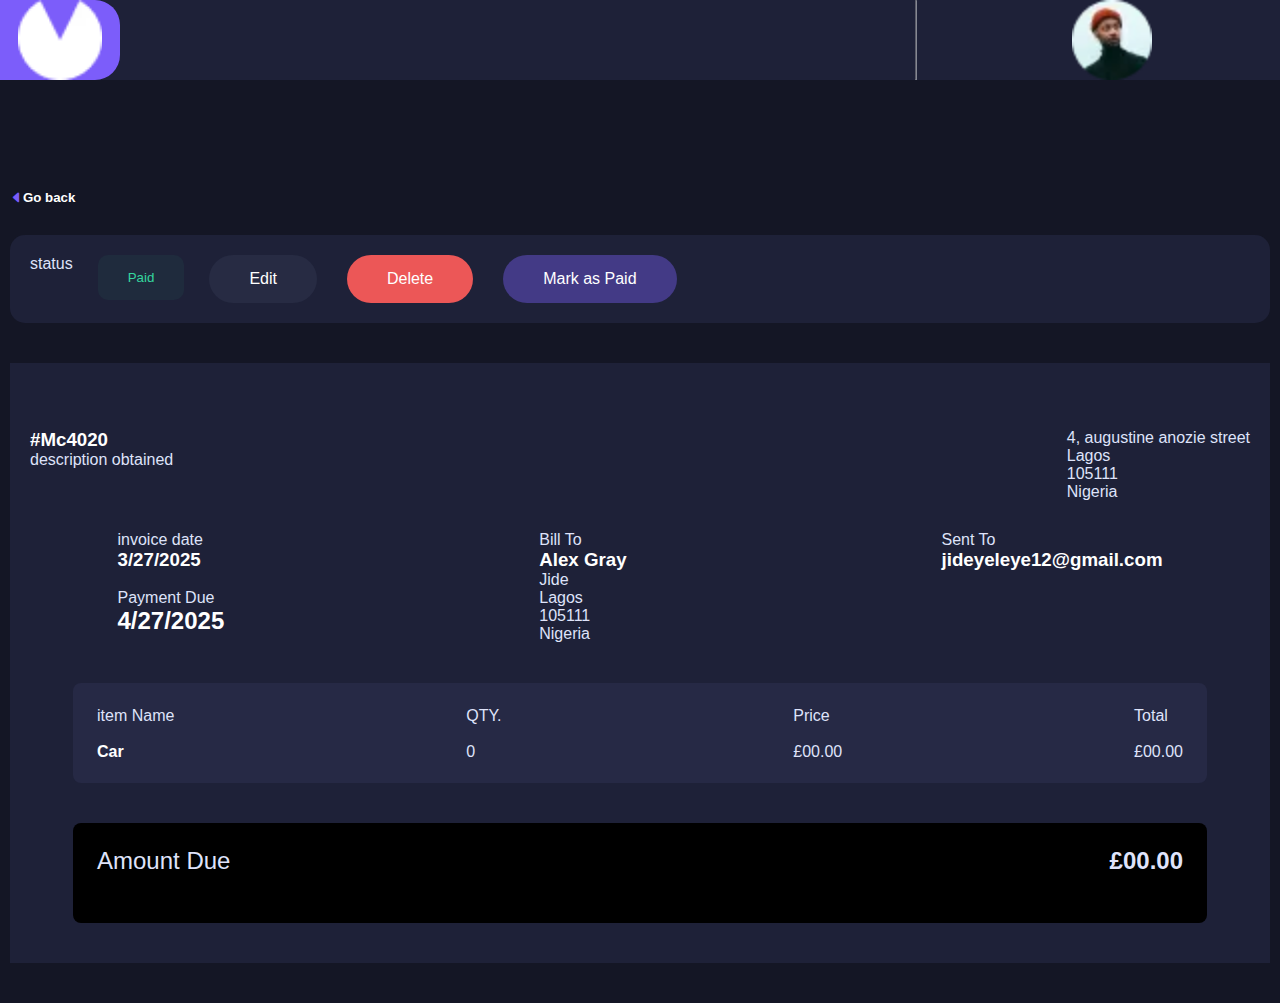
<file: jide.html>
<!DOCTYPE html>
<html lang="en">
  <head>
    <meta charset="UTF-8" />
    <meta name="viewport" content="width=device-width, initial-scale=1.0" />
    <title>Invoices</title>
    <link rel="stylesheet" href="./invoice-global.css" />
    <link rel="stylesheet" href="./global.css" />
    <link
      rel="stylesheet"
      href="https://cdn.jsdelivr.net/npm/bootstrap-icons@1.11.3/font/bootstrap-icons.min.css"
    />
  </head>
  <body>
    <div class="content">
      <div class="first-image">
        <img src="./image.webp" alt="" />
      </div>
      <!-- <i id="theme" class="bi bi-sun"></i> -->
      <hr />
      <div class="profile">
        <img src="./image copy.webp" alt="" />
      </div>
    </div>

    <div class="wrapper">
      <a href="index.html"
        ><h5><i class="bi bi-caret-left-fill"></i>Go back</h5></a
      >
      <div class="btn-flex">
        <div><p>status</p></div>
        <div><button class="table-button">Paid</button></div>
        <div class="btn-lg-flex">
          <div><button class="button-sm">Edit</button></div>
          <div><button class="button-md">Delete</button></div>
          <div><button class="button-lg">Mark as Paid</button></div>
        </div>
      </div>
      <div class="body">
        <br /><br />
        <div class="body-flex">
          <div>
            <h3>#Mc4020</h3>
            <p>description obtained</p>
          </div>
          <div>
            <div><p>4, augustine anozie street</p></div>
            <div><p>Lagos</p></div>
            <div><p>105111</p></div>
            <div><p>Nigeria</p></div>
          </div>
        </div>
        <div class="body-flex-2">
          <div>
            <p>invoice date</p>
            <h3>3/27/2025</h3>
            <br />
            <p>Payment Due</p>
            <h2>4/27/2025</h2>
          </div>
          <div>
            <p>Bill To</p>
            <h3>Alex Gray</h3>
            <p>Jide</p>
            <p>Lagos</p>
            <p>105111</p>
            <p>Nigeria</p>
          </div>
          <div>
            <p>Sent To</p>
            <h3>jideyeleye12@gmail.com</h3>
          </div>
        </div>
        <div class="last-flex">
          <div>
            <p>item Name</p>
            <br />
            <h4>Car</h4>
          </div>
          <div>
            <p>QTY.</p>
            <br />
            <p>0</p>
          </div>
          <div>
            <p>Price</p>
            <br />
            <p>£00.00</p>
          </div>
          <div>
            <p>Total</p>
            <br />
            <p>£00.00</p>
          </div>
        </div>
        <div class="button-flex">
          <div>Amount Due</div>
          <div><h4>£00.00</h4></div>
        </div>
      </div>
    </div>
  </body>
</html>
</file>
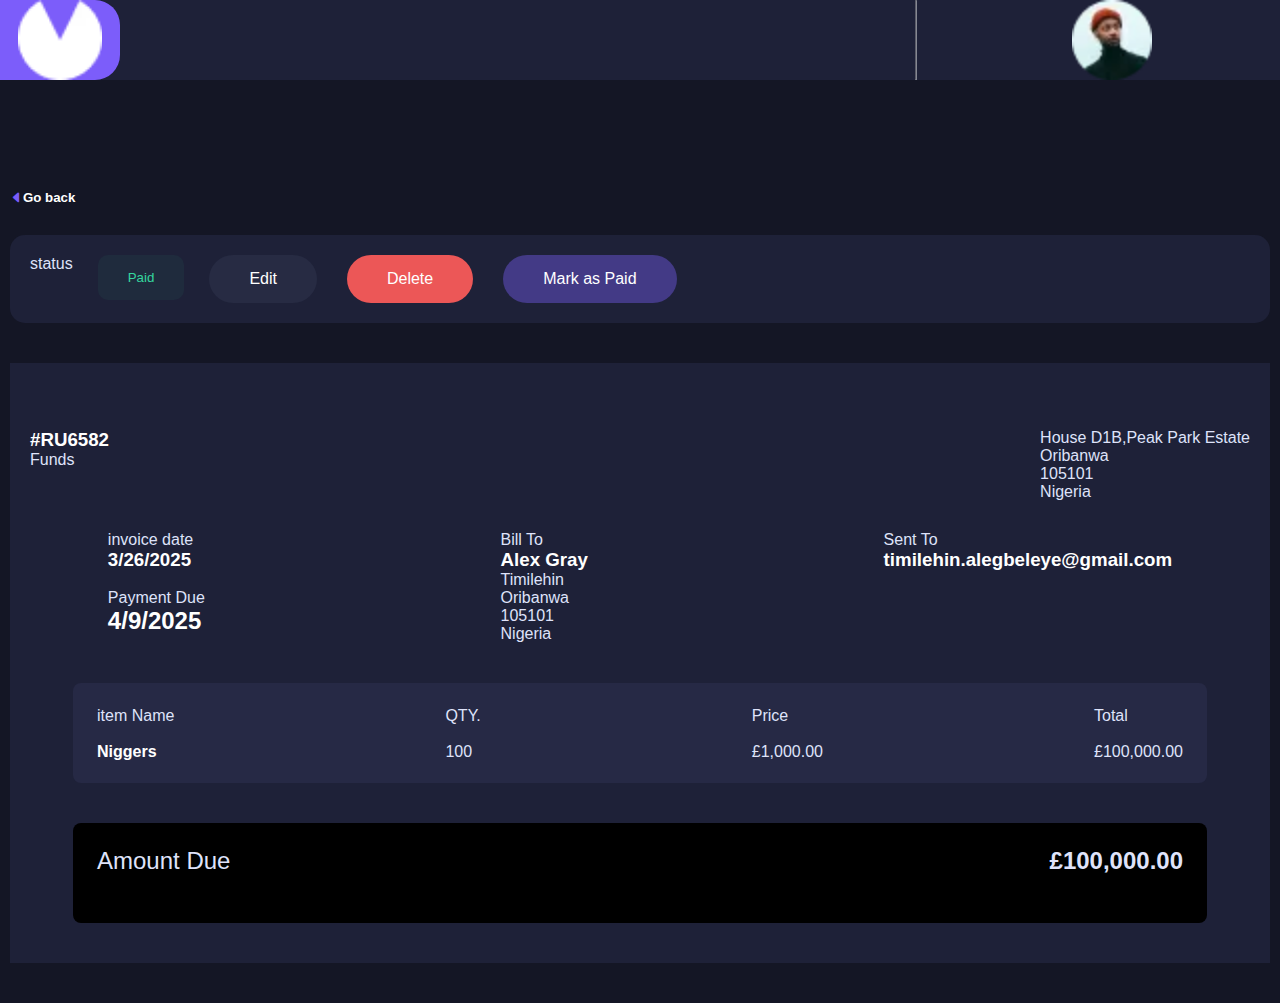
<file: Timilehin.html>
<!DOCTYPE html>
<html lang="en">
  <head>
    <meta charset="UTF-8" />
    <meta name="viewport" content="width=device-width, initial-scale=1.0" />
    <title>Invoices</title>
    <link rel="stylesheet" href="./invoice-global.css" />
    <link rel="stylesheet" href="./global.css" />
    <link
      rel="stylesheet"
      href="https://cdn.jsdelivr.net/npm/bootstrap-icons@1.11.3/font/bootstrap-icons.min.css"
    />
  </head>
  <body>
    <div class="content">
      <div class="first-image">
        <img src="./image.webp" alt="" />
      </div>
      <!-- <i id="theme" class="bi bi-sun"></i> -->
      <hr />
      <div class="profile">
        <img src="./image copy.webp" alt="" />
      </div>
    </div>

    <div class="wrapper">
      <a href="./index.html"
        ><h5><i class="bi bi-caret-left-fill"></i>Go back</h5></a
      >
      <div class="btn-flex">
        <div><p>status</p></div>
        <div><button class="table-button">Paid</button></div>
        <div class="btn-lg-flex">
          <div><button class="button-sm">Edit</button></div>
          <div><button class="button-md">Delete</button></div>
          <div><button class="button-lg">Mark as Paid</button></div>
        </div>
      </div>
      <div class="body">
        <br /><br />
        <div class="body-flex">
          <div>
            <h3>#RU6582</h3>
            <p>Funds</p>
          </div>
          <div>
            <div><p>House D1B,Peak Park Estate</p></div>
            <div><p>Oribanwa</p></div>
            <div><p>105101</p></div>
            <div><p>Nigeria</p></div>
          </div>
        </div>
        <div class="body-flex-2">
          <div>
            <p>invoice date</p>
            <h3>3/26/2025</h3>
            <br />
            <p>Payment Due</p>
            <h2>4/9/2025</h2>
          </div>
          <div>
            <p>Bill To</p>
            <h3>Alex Gray</h3>
            <p>Timilehin</p>
            <p>Oribanwa</p>
            <p>105101</p>
            <p>Nigeria</p>
          </div>
          <div>
            <p>Sent To</p>
            <h3>timilehin.alegbeleye@gmail.com</h3>
          </div>
        </div>
        <div class="last-flex">
          <div>
            <p>item Name</p>
            <br />
            <h4>Niggers</h4>
          </div>
          <div>
            <p>QTY.</p>
            <br />
            <p>100</p>
          </div>
          <div>
            <p>Price</p>
            <br />
            <p>£1,000.00</p>
          </div>
          <div>
            <p>Total</p>
            <br />
            <p>£100,000.00</p>
          </div>
        </div>
        <div class="button-flex">
          <div>Amount Due</div>
          <div><h4>£100,000.00</h4></div>
        </div>
      </div>
    </div>
  </body>
</html>
</file>
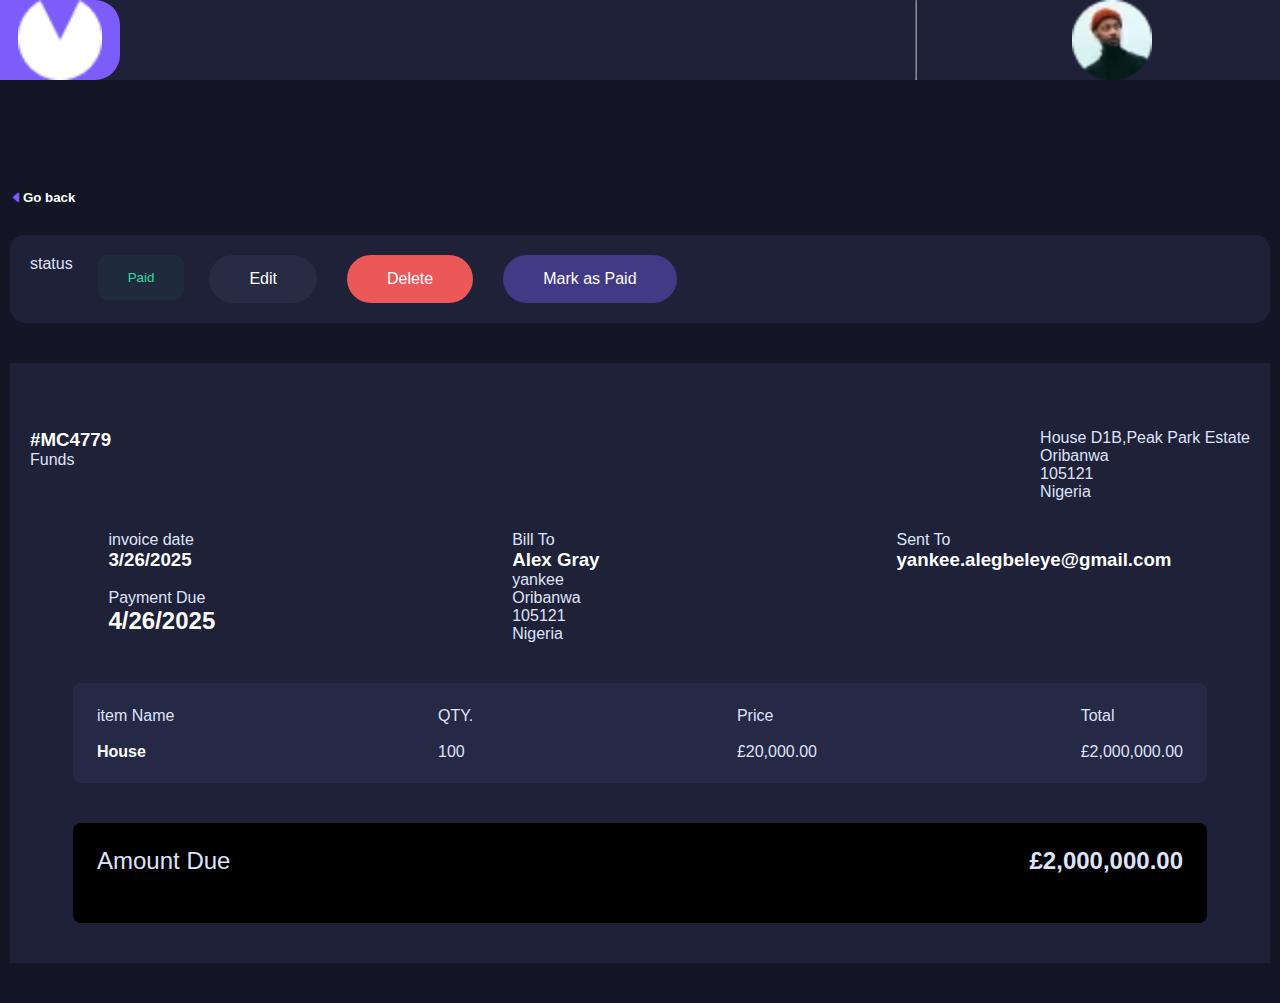
<file: yankee.html>
<!DOCTYPE html>
<html lang="en">
  <head>
    <meta charset="UTF-8" />
    <meta name="viewport" content="width=device-width, initial-scale=1.0" />
    <title>Invoices</title>
    <link rel="stylesheet" href="./invoice-global.css" />
    <link rel="stylesheet" href="./global.css" />
    <link
      rel="stylesheet"
      href="https://cdn.jsdelivr.net/npm/bootstrap-icons@1.11.3/font/bootstrap-icons.min.css"
    />
  </head>
  <body>
    <div class="content">
      <div class="first-image">
        <img src="./image.webp" alt="" />
      </div>
      <!-- <i id="theme" class="bi bi-sun"></i> -->
      <hr />
      <div class="profile">
        <img src="./image copy.webp" alt="" />
      </div>
    </div>

    <div class="wrapper">
      <a href="./index.html"
        ><h5><i class="bi bi-caret-left-fill"></i>Go back</h5></a
      >
      <div class="btn-flex">
        <div><p>status</p></div>
        <div><button class="table-button">Paid</button></div>
        <div class="btn-lg-flex">
          <div><button class="button-sm">Edit</button></div>
          <div><button class="button-md">Delete</button></div>
          <div><button class="button-lg">Mark as Paid</button></div>
        </div>
      </div>
      <div class="body">
        <br /><br />
        <div class="body-flex">
          <div>
            <h3>#MC4779</h3>
            <p>Funds</p>
          </div>
          <div>
            <div><p>House D1B,Peak Park Estate</p></div>
            <div><p>Oribanwa</p></div>
            <div><p>105121</p></div>
            <div><p>Nigeria</p></div>
          </div>
        </div>
        <div class="body-flex-2">
          <div>
            <p>invoice date</p>
            <h3>3/26/2025</h3>
            <br />
            <p>Payment Due</p>
            <h2>4/26/2025</h2>
          </div>
          <div>
            <p>Bill To</p>
            <h3>Alex Gray</h3>
            <p>yankee</p>
            <p>Oribanwa</p>
            <p>105121</p>
            <p>Nigeria</p>
          </div>
          <div>
            <p>Sent To</p>
            <h3>yankee.alegbeleye@gmail.com</h3>
          </div>
        </div>
        <div class="last-flex">
          <div>
            <p>item Name</p>
            <br />
            <h4>House</h4>
          </div>
          <div>
            <p>QTY.</p>
            <br />
            <p>100</p>
          </div>
          <div>
            <p>Price</p>
            <br />
            <p>£20,000.00</p>
          </div>
          <div>
            <p>Total</p>
            <br />
            <p>£2,000,000.00</p>
          </div>
        </div>
        <div class="button-flex">
          <div>Amount Due</div>
          <div><h4>£2,000,000.00</h4></div>
        </div>
      </div>
    </div>
  </body>
</html>
</file>
<file: invoice-global.css>
* {
  margin: 0;
  padding: 0;
  box-sizing: border-box;
}
body {
  padding: 20px 0;
  font-family: Arial, sans-serif;
  color: var(--secondary-color);
  background-color: rgb(20, 22, 37);
}
.content {
  display: var(--card-display);
  flex-direction: var(--card-flex-direction);
  justify-content: var(--card-justify-content);
  width: var(--card-width);
  top: 0;
  opacity: 1;
  z-index: 2;
  height: 80px;
  position: fixed;
  background-color: rgb(30, 33, 56);
}
.first-image {
  display: var(--card-display);
  justify-content: center;
  width: 120px;
  height: 100%;
  align-items: var(--card-align-item);
  background-color: var(--main-color);
  border-top-right-radius: var(--card-border-radius);
  border-bottom-right-radius: var(--card-border-radius);
}
a {
  text-decoration: none;
  color: var(--secondary-color);
}
a:hover {
  color: rgb(223, 227, 250);
}
i {
  color: var(--main-color);
  word-spacing: 3rem;
}
hr {
  display: var(--card-display);
  flex-direction: column;
  opacity: 0.5;
  margin-left: 50%;
}
.profile {
  display: var(--card-display);
  justify-content: center;
  align-items: var(--card-align-item);
  margin-right: 10%;
}
.wrapper {
  padding: 20px 10px;
  margin-top: 150px;
  width: 100%;
  height: auto;
}
.btn-flex {
  display: var(--card-display);
  padding: 20px 20px;
  align-items: var(--card-align-item);
  gap: 25px;
  margin-top: 30px;
  width: auto;
  height: auto;
  border-radius: 15px;
  background-color: rgb(30, 33, 56);
}
.btn-lg-flex {
  display: var(--card-display);
  gap: 30px;
}
p {
  color: rgb(223, 227, 250);
}
.table-button {
  background-color: rgb(31, 43, 61);
  color: rgb(53, 214, 159);
  border: none;
  padding: 15px 30px;
  border-radius: 10px;
  cursor: pointer;
}
.button-sm,
.button-md,
.button-lg {
  border: none;
  font-size: 1rem;
  padding: 15px 40px;
  cursor: pointer;
  background-color: rgb(39, 43, 67);
  color: var(--secondary-color);
  border-radius: var(--card-border-radius);
}
.button-md {
  background-color: rgb(236, 87, 87);
}
.button-lg {
  background-color: rgb(67, 58, 134);
}
.body {
  width: auto;
  height: 600px;
  background-color: rgb(30, 33, 56);
  margin-top: 40px;
}
.body-flex {
  display: var(--card-display);
  align-items: var(--card-align-item);
  flex-direction: var(--card-flex-direction);
  padding: 30px 20px;
  justify-content: var(--card-justify-content);
}
.body-flex-2 {
  display: var(--card-display);
  flex-direction: var(--card-flex-direction);
  gap: 100px;
  align-items: var(--card-align-item);
  justify-content: space-around;
}
.last-flex,
.button-flex {
  display: var(--card-display);
  padding: 20px 20px;
  align-items: var(--card-align-item);
  justify-content: var(--card-justify-content);
  margin-top: 40px;
  width: 90%;
  margin-left: auto;
  padding: 1.5rem;
  border: 0 solid;
  margin-right: auto;
  height: 100px;
  border-radius: 8px;
  background-color: rgb(38, 41, 69);
}
.button-flex {
  background-color: #000;
  font-size: 1.5rem;
  color: rgb(223, 227, 250);
}
@media (max-width: 700px) {
  .btn-flex,
  .btn-lg-flex,
  .body-flex,
  .body-flex-2,
  .last-flex,
  .button-flex,
  .body {
    flex-direction: column;
    align-items: start;
    padding: 5px 10px;
    width: auto;
    height: auto;
  }
}
</file>
<file: global.css>
* {
  margin: 0;
  padding: 0;
  box-sizing: border-box;
}
:root {
  --main-color: #7c5dfa;
  --secondary-color: #fff;
  --background-color: rgb(20, 22, 37);
  --text-color: rgb(223, 227, 250);
  --card-background-color: rgb(30, 33, 56);
  --card-border-radius: 25px;
  --card-padding: 20px;
  --card-margin: 20px;
  --card-width: 100%;
  --card-height: auto;
  --card-display: flex;
  --card-flex-direction: row;
  --card-justify-content: space-between;
  --card-align-items: center;
  --card-gap: 20px;
  --card-background-color-2: rgb(31, 43, 61);
  --card-background-color-3: rgb(39, 43, 67);
  --card-background-color-4: rgb(236, 87, 87);
  --card-background-color-5: rgb(67, 58, 134);
  --card-background-color-6: rgb(38, 41, 69);
  --card-background-color-7: #000;
}
</file>
